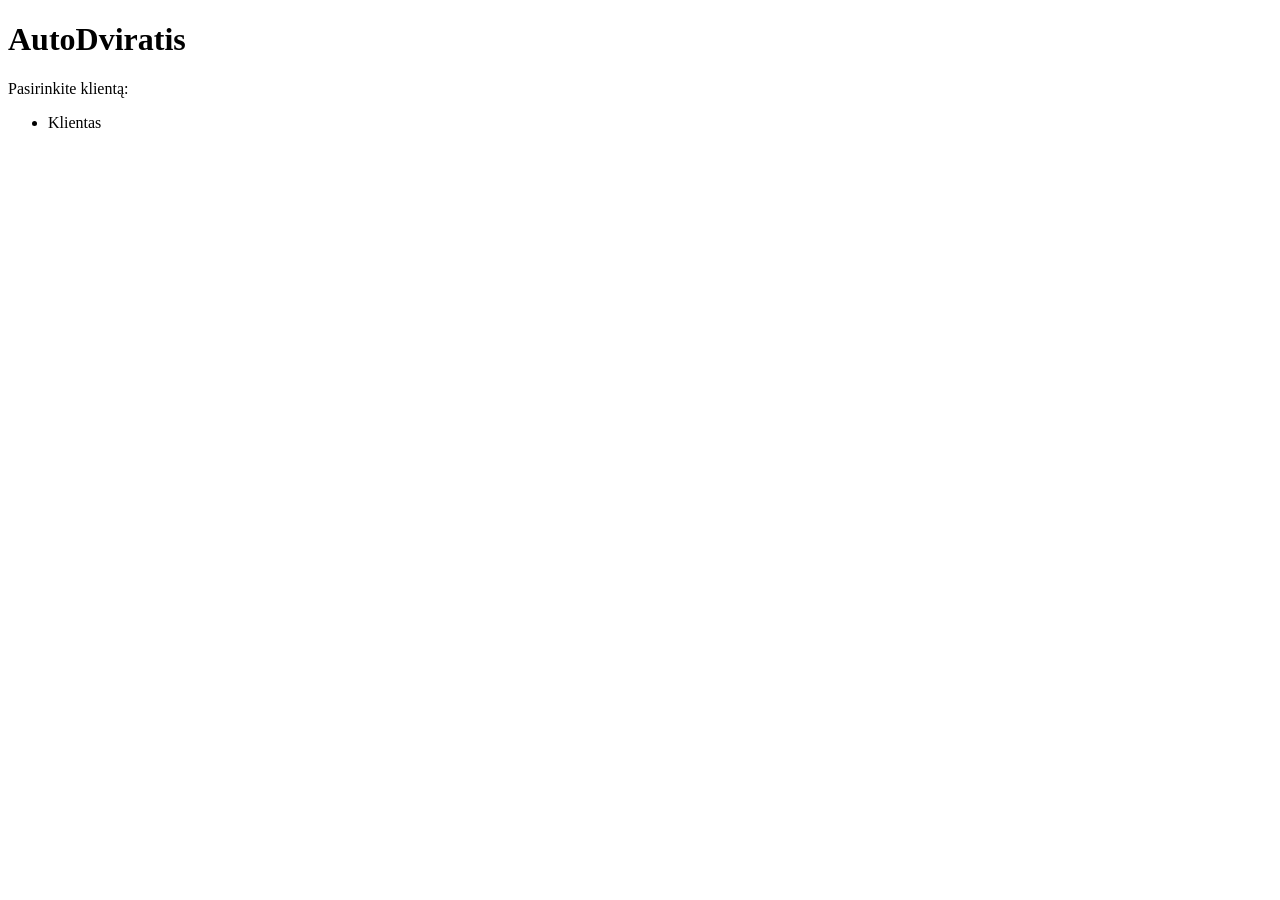
<file: src/main/resources/templates/index.html>
<!DOCTYPE html>
<html lang="lt" xmlns:th="http://www.thymeleaf.org">
<head>
    <meta charset="UTF-8">
    <meta name="viewport" content="width=device-width, initial-scale=1">
    <title>AutoDviratis</title>
    <link rel="stylesheet" th:href="@{/style.css}">
</head>
<body>
<h1>AutoDviratis</h1>
<p>Pasirinkite klientą:</p>
<ul>
    <li th:each="tenant : ${tenants}">
        <a th:href="@{/t/{id}/listings(id=${tenant.id})}" th:text="${tenant.name}">Klientas</a>
    </li>
</ul>
</body>
</html>
</file>
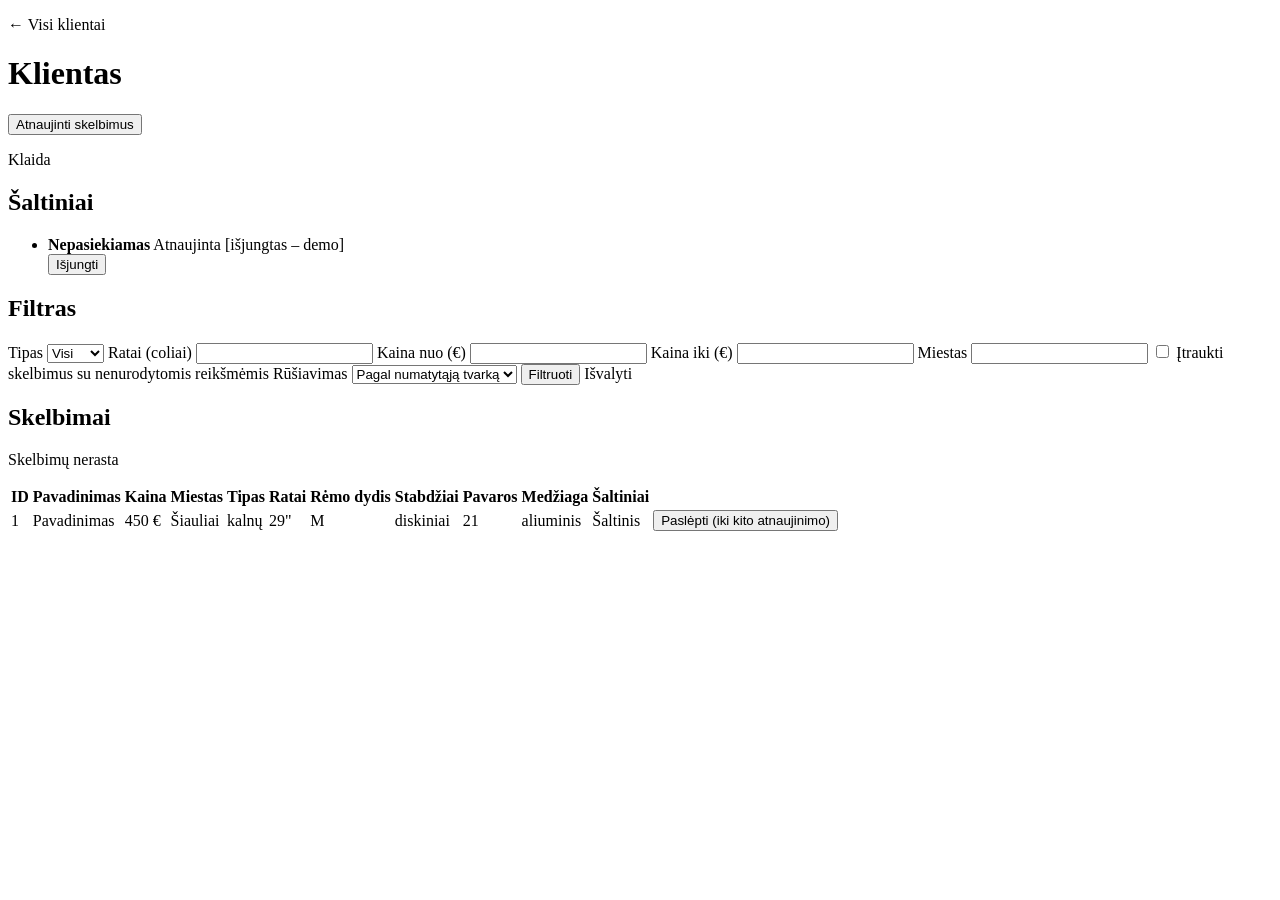
<file: src/main/resources/templates/listings.html>
<!DOCTYPE html>
<html lang="lt" xmlns:th="http://www.thymeleaf.org">
<head>
    <meta charset="UTF-8">
    <meta name="viewport" content="width=device-width, initial-scale=1">
    <title th:text="${tenant.name} + ' – skelbimai'">Skelbimai</title>
    <link rel="stylesheet" th:href="@{/style.css}">
</head>
<body>
<p><a th:href="@{/}">← Visi klientai</a></p>
<h1 th:text="${tenant.name}">Klientas</h1>

<form method="post" th:action="@{/t/{id}/refresh(id=${tenant.id})}">
    <button type="submit">Atnaujinti skelbimus</button>
</form>

<p class="error" th:if="${errorMessage}" th:text="${errorMessage}">Klaida</p>

<h2>Šaltiniai</h2>
<ul class="sources">
    <li th:each="source : ${sources}">
        <strong class="warning" th:if="${source.unavailable()}" th:text="${source.message()}">Nepasiekiamas</strong>
        <span th:unless="${source.unavailable()}" th:text="${source.message()}">Atnaujinta</span>
        <span class="muted" th:unless="${source.enabled()}">[išjungtas – demo]</span>
        <form class="inline" method="post"
              th:action="@{/t/{id}/sources/{name}/toggle(id=${tenant.id},name=${source.name()})}">
            <button type="submit" th:text="${source.enabled()} ? 'Išjungti (demo)' : 'Įjungti'">Išjungti</button>
        </form>
    </li>
</ul>

<h2>Filtras</h2>
<p class="warning" th:each="field : ${warnings}" th:text="${field} + ': neteisinga reikšmė, filtras ignoruojamas'"></p>
<form class="filter" method="get" th:action="@{/t/{id}/listings(id=${tenant.id})}">
    <label>Tipas
        <select name="type">
            <option value="">Visi</option>
            <option th:each="option : ${typeOptions}" th:value="${option.value()}" th:text="${option.label()}"
                    th:selected="${option.value() == filterForm.type}">Kalnų
            </option>
        </select>
    </label>
    <label>Ratai (coliai)
        <input type="text" name="wheelSize" th:value="${filterForm.wheelSize}">
    </label>
    <label>Kaina nuo (€)
        <input type="text" name="minPrice" th:value="${filterForm.minPrice}">
    </label>
    <label>Kaina iki (€)
        <input type="text" name="maxPrice" th:value="${filterForm.maxPrice}">
    </label>
    <label>Miestas
        <input type="text" name="city" th:value="${filterForm.city}">
    </label>
    <label>
        <input type="checkbox" name="includeUnspecified" value="true" th:checked="${filterForm.includeUnspecified}">
        Įtraukti skelbimus su nenurodytomis reikšmėmis
    </label>
    <label>Rūšiavimas
        <select name="sort">
            <option value="">Pagal numatytąją tvarką</option>
            <option value="PRICE_ASC" th:selected="${filterForm.sort == 'PRICE_ASC'}">Kaina: didėjančia</option>
            <option value="PRICE_DESC" th:selected="${filterForm.sort == 'PRICE_DESC'}">Kaina: mažėjančia</option>
        </select>
    </label>
    <button type="submit">Filtruoti</button>
    <a th:href="@{/t/{id}/listings(id=${tenant.id})}">Išvalyti</a>
</form>

<h2>Skelbimai</h2>
<p th:if="${#lists.isEmpty(rows) and errorMessage == null}">Skelbimų nerasta</p>

<table th:unless="${#lists.isEmpty(rows)}">
    <thead>
    <tr>
        <th>ID</th>
        <th>Pavadinimas</th>
        <th>Kaina</th>
        <th>Miestas</th>
        <th>Tipas</th>
        <th>Ratai</th>
        <th>Rėmo dydis</th>
        <th>Stabdžiai</th>
        <th>Pavaros</th>
        <th>Medžiaga</th>
        <th>Šaltiniai</th>
        <th></th>
    </tr>
    </thead>
    <tbody>
    <tr th:each="row : ${rows}">
        <td th:text="${row.id()}">1</td>
        <td th:text="${row.title()}">Pavadinimas</td>
        <td th:text="${row.price()}">450 €</td>
        <td th:text="${row.city()}">Šiauliai</td>
        <td th:text="${row.type()}">kalnų</td>
        <td th:text="${row.wheelSize()}">29"</td>
        <td th:text="${row.frameSize()}">M</td>
        <td th:text="${row.brakeType()}">diskiniai</td>
        <td th:text="${row.gears()}">21</td>
        <td th:text="${row.frameMaterial()}">aliuminis</td>
        <td>
            <div th:each="link : ${row.links()}">
                <a th:href="${link.url}" th:text="${link.sourceName}" target="_blank" rel="noopener">Šaltinis</a>
            </div>
        </td>
        <td>
            <form method="post"
                  th:action="@{/t/{id}/listings/{listingId}/hide(id=${tenant.id},listingId=${row.id()})}">
                <button type="submit">Paslėpti (iki kito atnaujinimo)</button>
            </form>
        </td>
    </tr>
    </tbody>
</table>
</body>
</html>
</file>
